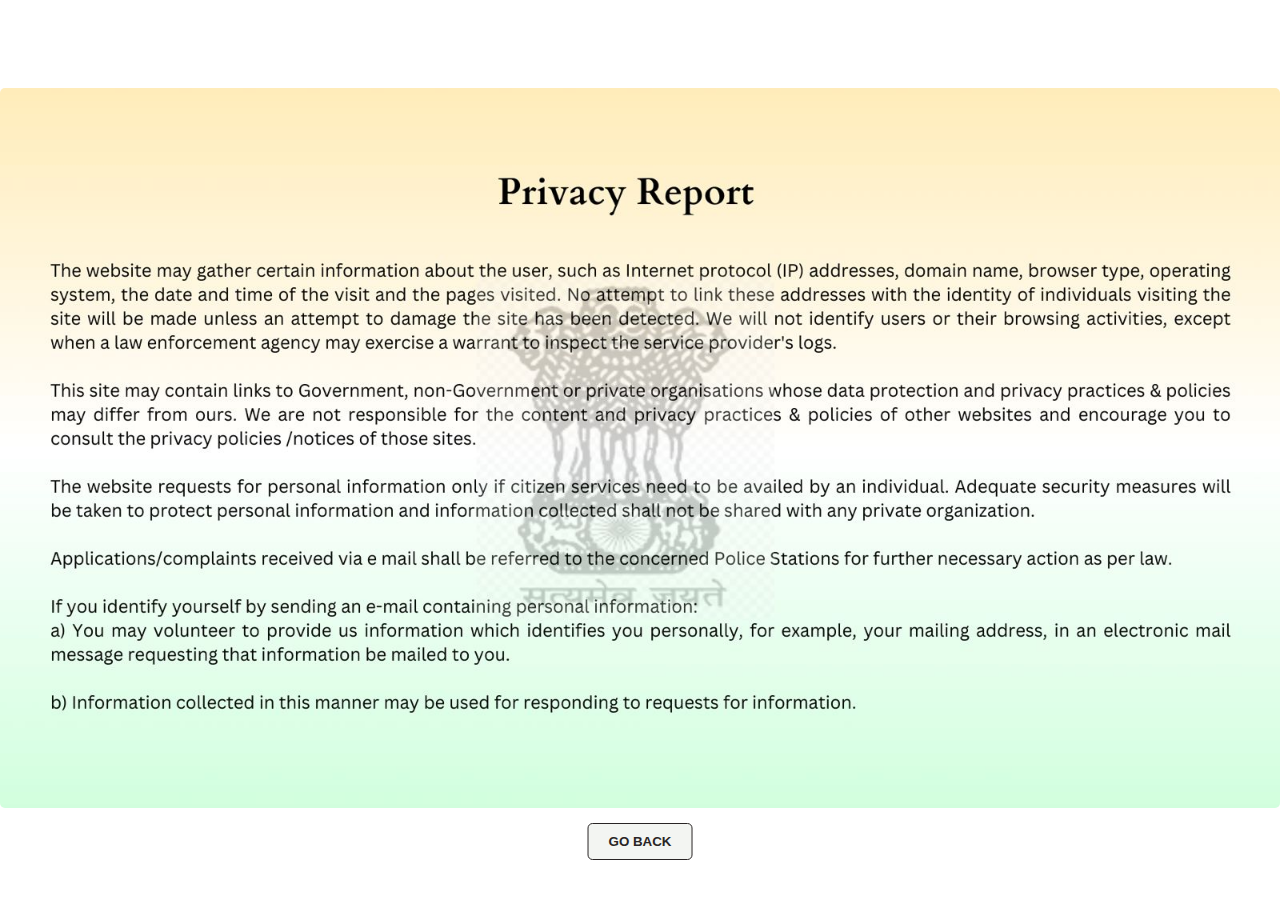
<file: Main/privacy.html>
<!DOCTYPE html>
<html lang="en">
<head>
    <meta charset="UTF-8">
    <meta name="viewport" content="width=device-width, initial-scale=1.0">
    <title>Privacy</title>
    <style>
           body {
            display: flex;
            flex-direction: column;
            align-items: center;
            justify-content: center;
            height: 100vh;
            margin: 0;
        }
        .content {
            width: 100%;
            text-align: center;
        }
        img {
            max-width: 100%;
            height: auto;
            border-radius: 5px;
        }
        .square-box {
            position: fixed;
            bottom: 20px;
            left: 50%;
            transform: translateX(-50%);
            background-color: 555555;
            padding: 20px;
            border-radius: 5px;
        }
        button {
            background-color: rgb(243, 245, 242);
            color: rgb(41, 37, 37);
            border: 1px solid rgb(41, 37, 37);
            padding: 10px 20px;
            border-radius: 5px;
            cursor: pointer;
        }
    </style>
</head>
<body>

    <!-- Your content goes here -->
    <div class="content">
    
        <!-- Replace 'path_to_your_image.jpg' with the actual path to your image -->
        <img src="Privacy policy.jpg" alt="My Image">
    </div>

    <!-- Back button -->
    <div class="square-box">
        <button onclick="goToHomePage()"><b>GO BACK </b></button>

    <script>
        function goToHomePage() {
            window.location.href = "index.html"; // Replace with the actual path to your home page
        }
    </script>
</body>
</html>
</file>
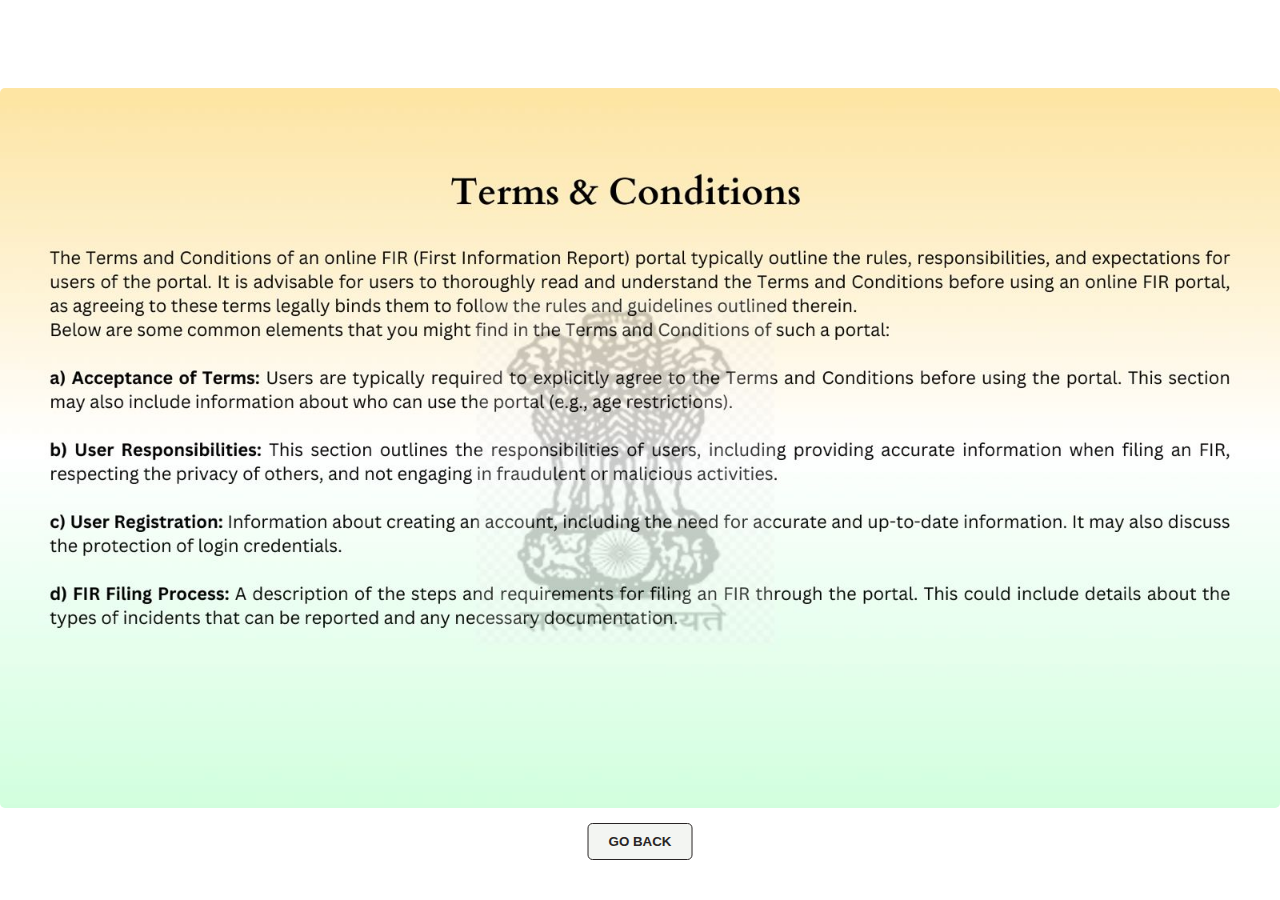
<file: Main/Terms.html>
<!DOCTYPE html>
<html lang="en">
<head>
    <meta charset="UTF-8">
    <meta name="viewport" content="width=device-width, initial-scale=1.0">
    <title>Terms and Conditions</title>
    <style>
           body {
            display: flex;
            flex-direction: column;
            align-items: center;
            justify-content: center;
            height: 100vh;
            margin: 0;
        }
        .content {
            width: 100%;
            text-align: center;
        }
        img {
            max-width: 100%;
            height: auto;
            border-radius: 5px;
        }
        .square-box {
            position: fixed;
            bottom: 20px;
            left: 50%;
            transform: translateX(-50%);
            background-color: 555555;
            padding: 20px;
            border-radius: 5px;
        }
        button {
            background-color: rgb(243, 245, 242);
            color: rgb(41, 37, 37);
            border: 1px solid rgb(41, 37, 37);
            padding: 10px 20px;
            border-radius: 5px;
            cursor: pointer;
        }
    </style>
</head>
<body>

   
    <div class="content">
    
       
        <img src="terms.jpg" alt="My Image">
    </div>

    <!-- Back button -->
    <div class="square-box">
        <button onclick="goToHomePage()"><b>GO BACK </b></button>

    <script>
        function goToHomePage() {
            window.location.href = "index.html"; // Replace with the actual path to your home page
        }
    </script>
</body>
</html>
</file>
